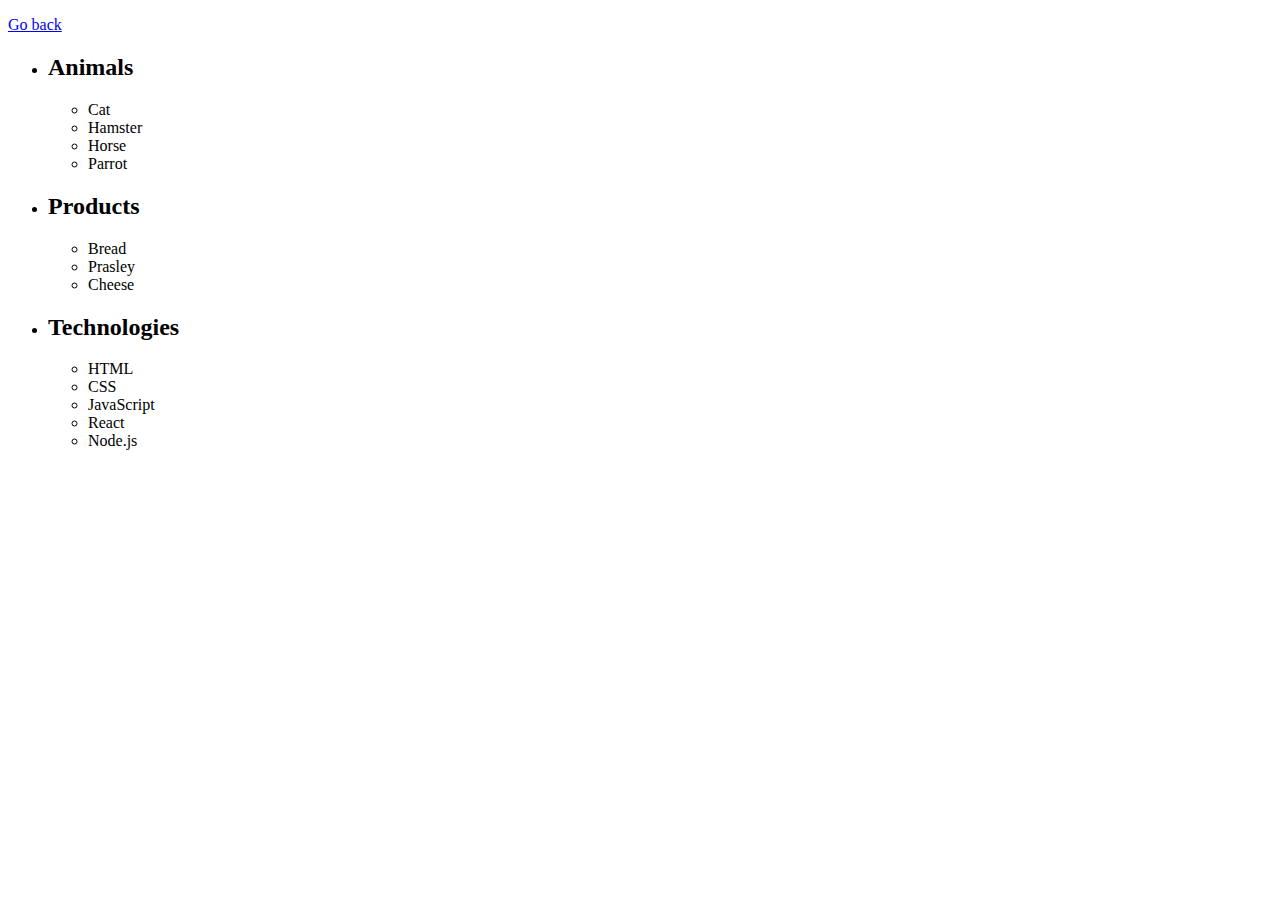
<file: task-1.html>
<!doctype html>
<html lang="en">
  <head>
    <meta charset="UTF-8" />
    <meta http-equiv="X-UA-Compatible" content="IE=edge" />
    <meta name="viewport" content="width=device-width, initial-scale=1.0" />
    <title>Task 1</title>
    <link rel="stylesheet" href="./css/styles.css" />
  </head>
  <body>
    <p><a href="./index.html">Go back</a></p>

    <ul id="categories">
      <li class="item">
        <h2>Animals</h2>

        <ul>
          <li>Cat</li>
          <li>Hamster</li>
          <li>Horse</li>
          <li>Parrot</li>
        </ul>
      </li>
      <li class="item">
        <h2>Products</h2>

        <ul>
          <li>Bread</li>
          <li>Prasley</li>
          <li>Cheese</li>
        </ul>
      </li>
      <li class="item">
        <h2>Technologies</h2>

        <ul>
          <li>HTML</li>
          <li>CSS</li>
          <li>JavaScript</li>
          <li>React</li>
          <li>Node.js</li>
        </ul>
      </li>
    </ul>

    <script src="./js/task-1.js" type="module"></script>
  </body>
</html>
</file>
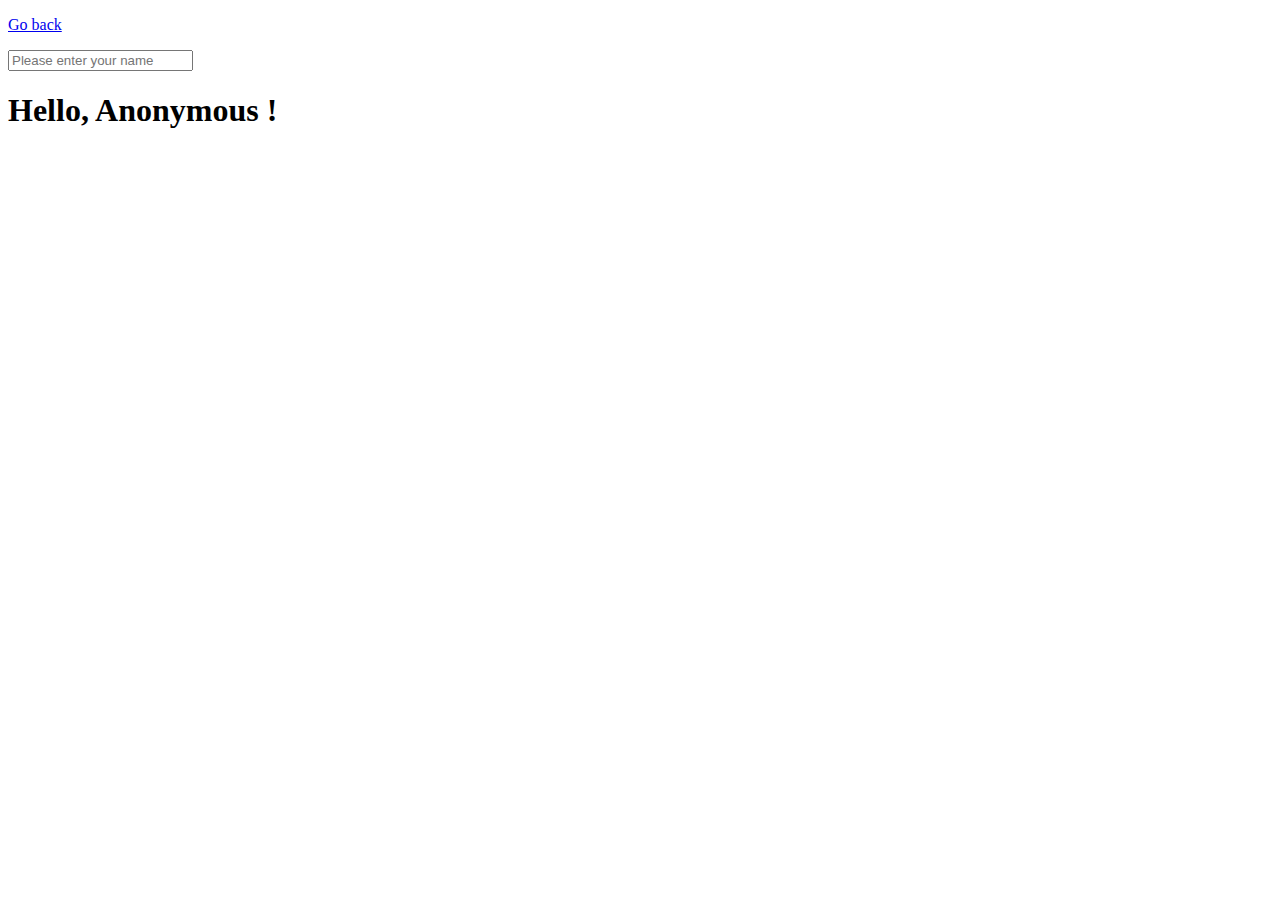
<file: task-3.html>
<!doctype html>
<html lang="en">
  <head>
    <meta charset="UTF-8" />
    <meta http-equiv="X-UA-Compatible" content="IE=edge" />
    <meta name="viewport" content="width=device-width, initial-scale=1.0" />
    <title>Task 3</title>
    <link rel="stylesheet" href="./css/styles.css" />
  </head>
  <body>
    <p><a href="./index.html">Go back</a></p>

    <input type="text" id="name-input" placeholder="Please enter your name" />
    <h1>
      Hello,
      <span id="name-output">Anonymous</span>
      !
    </h1>

    <script src="./js/task-3.js" type="module"></script>
  </body>
</html>
</file>
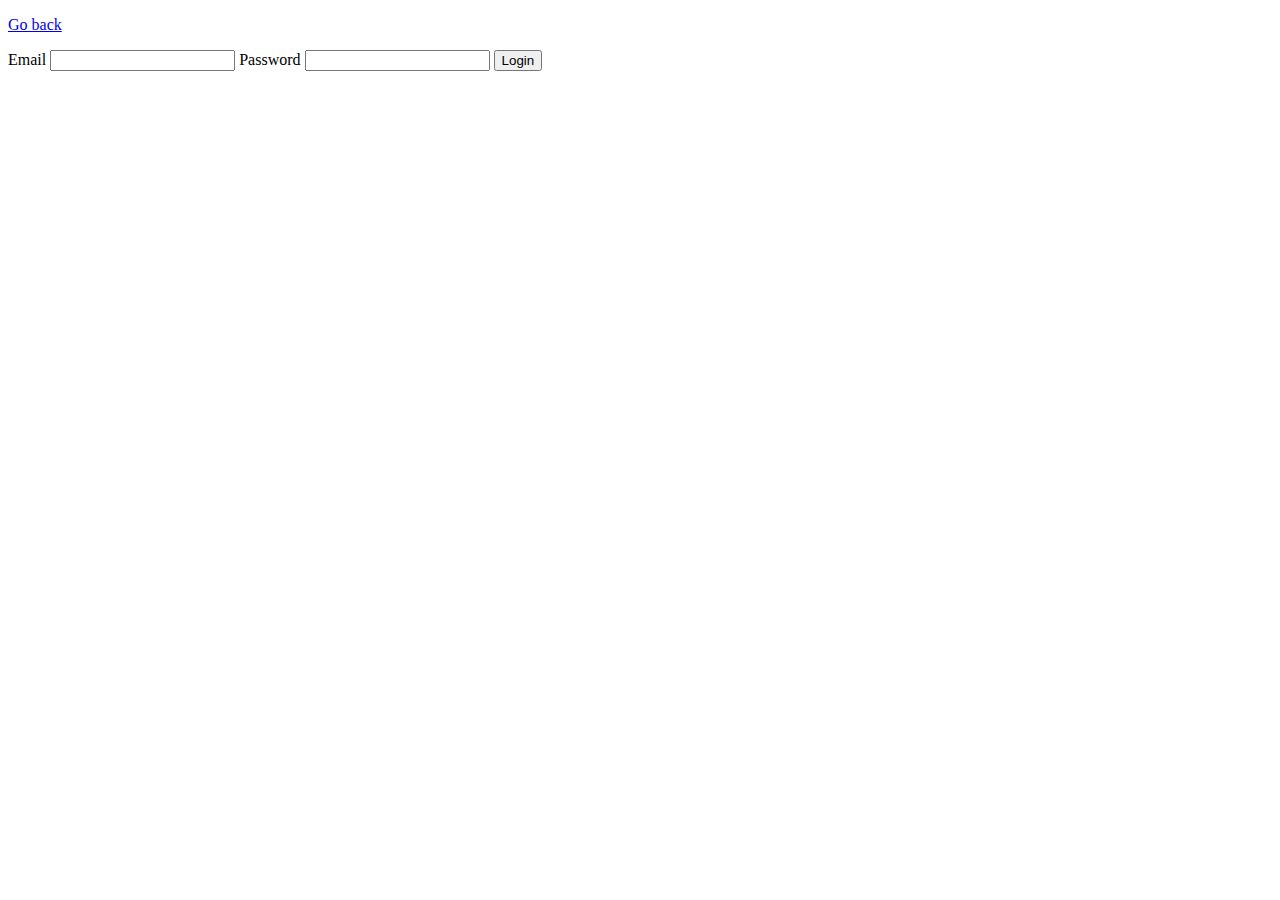
<file: task-4.html>
<!doctype html>
<html lang="en">
  <head>
    <meta charset="UTF-8" />
    <meta http-equiv="X-UA-Compatible" content="IE=edge" />
    <meta name="viewport" content="width=device-width, initial-scale=1.0" />
    <title>Task 4</title>
    <link rel="stylesheet" href="./css/styles.css" />
  </head>
  <body>
    <p><a href="./index.html">Go back</a></p>

    <form class="login-form">
      <label>
        Email
        <input type="email" name="email" />
      </label>
      <label>
        Password
        <input type="password" name="password" />
      </label>
      <button type="submit">Login</button>
    </form>

    <script src="./js/task-4.js" type="module"></script>
  </body>
</html>
</file>
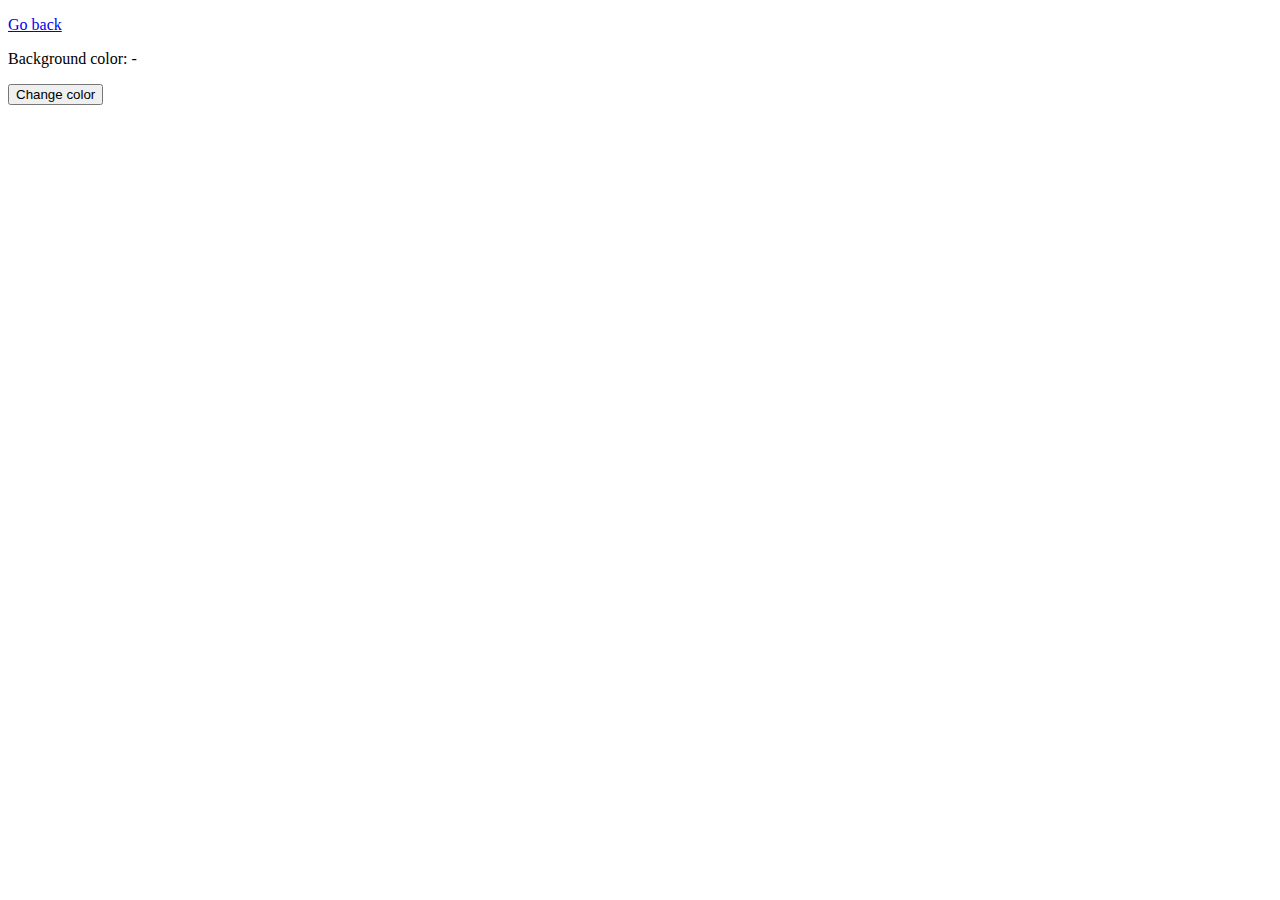
<file: task-5.html>
<!doctype html>
<html lang="en">
  <head>
    <meta charset="UTF-8" />
    <meta http-equiv="X-UA-Compatible" content="IE=edge" />
    <meta name="viewport" content="width=device-width, initial-scale=1.0" />
    <title>Task 5</title>
    <link rel="stylesheet" href="./css/styles.css" />
  </head>
  <body>
    <p><a href="./index.html">Go back</a></p>

    <div class="widget">
      <p>
        Background color:
        <span class="color">-</span>
      </p>
      <button type="button" class="change-color">Change color</button>
    </div>

    <script src="./js/task-5.js" type="module"></script>
  </body>
</html>
</file>
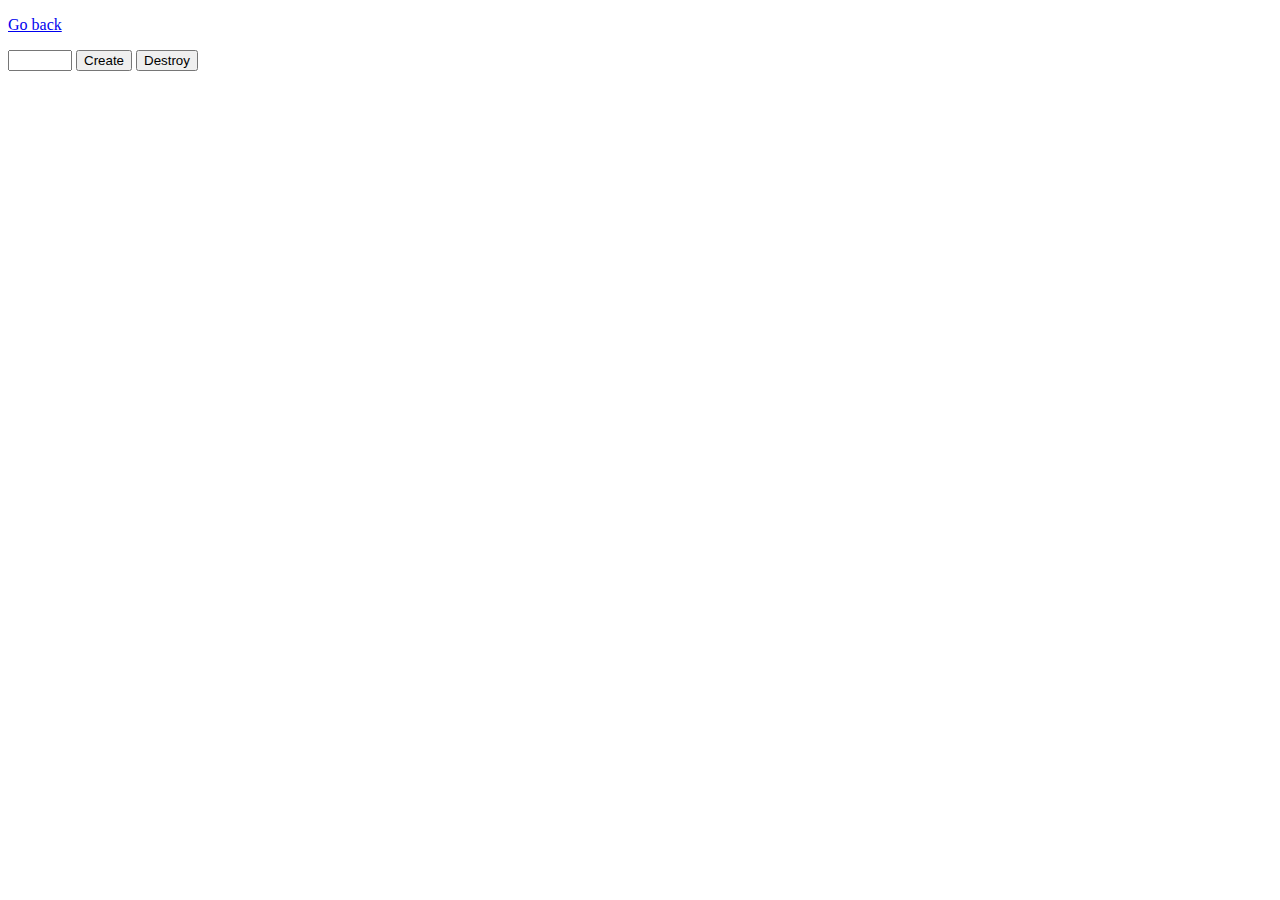
<file: task-6.html>
<!doctype html>
<html lang="en">
  <head>
    <meta charset="UTF-8" />
    <meta http-equiv="X-UA-Compatible" content="IE=edge" />
    <meta name="viewport" content="width=device-width, initial-scale=1.0" />
    <title>Task 6</title>
    <link rel="stylesheet" href="./css/styles.css" />
  </head>
  <body>
    <p><a href="./index.html">Go back</a></p>

    <div id="controls">
      <input type="number" min="1" max="100" step="1" />
      <button type="button" data-create>Create</button>
      <button type="button" data-destroy>Destroy</button>
    </div>

    <div id="boxes"></div>

    <script src="./js/task-6.js" type="module"></script>
  </body>
</html>
</file>
<file: css/styles.css>
:root {
  --trans-norm: 250ms cubic-bezier(0.4, 0, 0.2, 1);
}

html {
  box-sizing: border-box;
}

.gallery {
  display: flex;
  flex-wrap: wrap;
  gap: 24px;
  width: 1128px;
  list-style: none;
  margin-left: auto;
  margin-right: auto;
}

.gallery-item {
  flex-basis: calc((100% - 2 * 24px) / 3);
}

.gallery-link:hover {
  cursor: pointer;
}

.gallery-image {
  width: 100%;
  height: 100%;
  object-fit: cover;
  transition: transform var(--trans-norm);
}

.gallery-image:hover {
  transform: scale(1.044);
}
</file>
